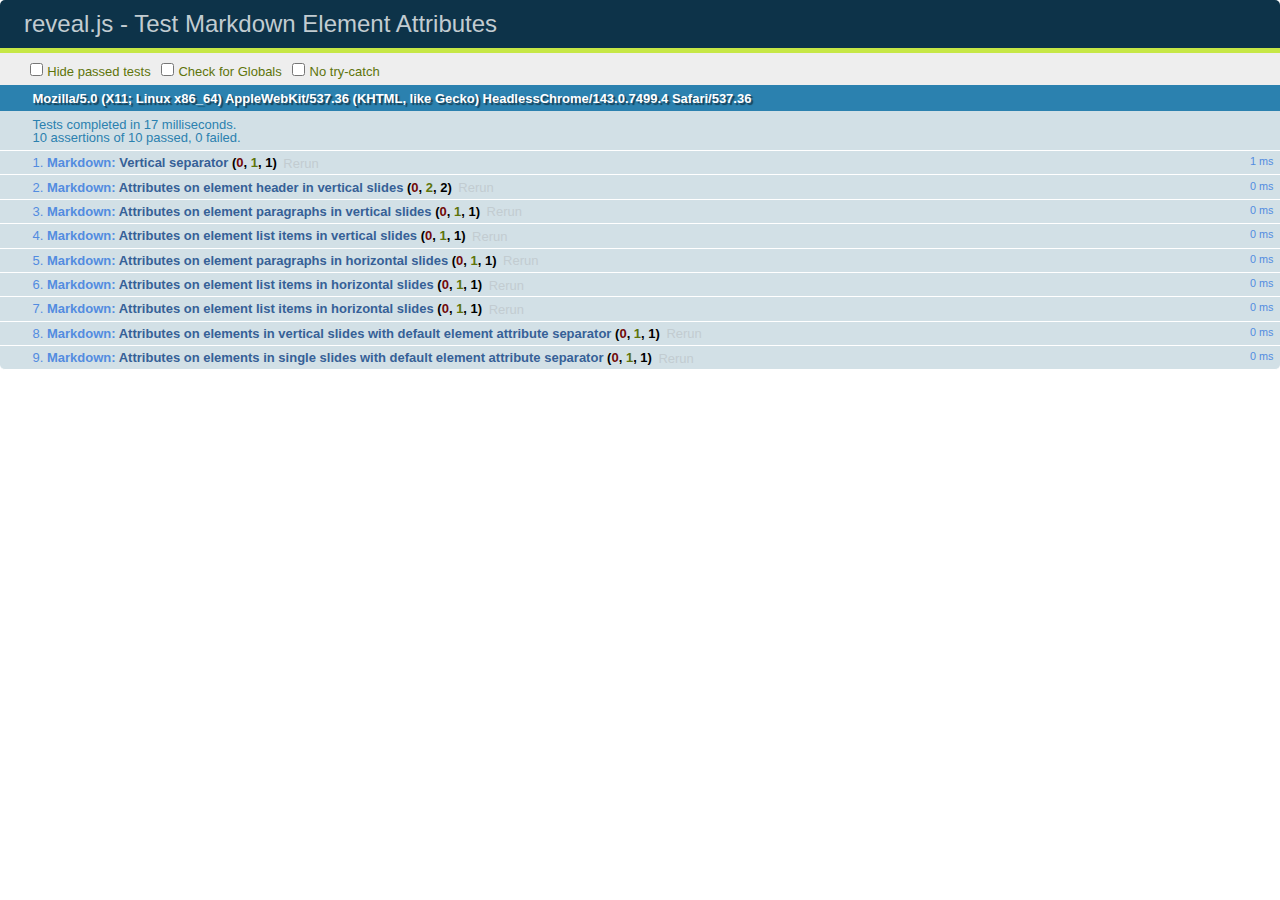
<file: test/test-markdown-element-attributes.html>
<!doctype html>
<html lang="en">

	<head>
		<meta charset="utf-8">

		<title>reveal.js - Test Markdown Element Attributes</title>

		<link rel="stylesheet" href="../css/reveal.css">
		<link rel="stylesheet" href="qunit-1.12.0.css">
	</head>

	<body style="overflow: auto;">

		<div id="qunit"></div>
		<div id="qunit-fixture"></div>

		<div class="reveal" style="display: none;">

			<div class="slides">

				<!-- <section data-markdown="example.md" data-separator="^\n\n\n" data-separator-vertical="^\n\n"></section> -->

				<!-- Slides are separated by newline + three dashes + newline, vertical slides identical but two dashes -->
				<section data-markdown data-separator="^\n---\n$" data-separator-vertical="^\n--\n$" data-element-attributes="{_\s*?([^}]+?)}">>
					<script type="text/template">
						## Slide 1.1
						<!-- {_class="fragment fade-out" data-fragment-index="1"} -->

						--

						## Slide 1.2
						<!-- {_class="fragment shrink"} -->

						Paragraph 1
						<!-- {_class="fragment grow"} -->

						Paragraph 2
						<!-- {_class="fragment grow"} -->

						- list item 1 <!-- {_class="fragment grow"} -->
						- list item 2 <!-- {_class="fragment grow"} -->
						- list item 3 <!-- {_class="fragment grow"} -->


						---

						## Slide 2


						Paragraph 1.2  
						multi-line <!-- {_class="fragment highlight-red"} -->

						Paragraph 2.2 <!-- {_class="fragment highlight-red"} -->

						Paragraph 2.3 <!-- {_class="fragment highlight-red"} -->

						Paragraph 2.4 <!-- {_class="fragment highlight-red"} -->

						- list item 1 <!-- {_class="fragment highlight-green"} -->
						- list item 2<!-- {_class="fragment highlight-green"} -->
						- list item 3<!-- {_class="fragment highlight-green"} -->
						- list item 4
						<!-- {_class="fragment highlight-green"} -->
						- list item 5<!-- {_class="fragment highlight-green"} -->

						Test

						![Example Picture](examples/assets/image2.png)
						<!-- {_class="reveal stretch"} -->

					</script>
				</section>



				<section 	data-markdown data-separator="^\n\n\n"
									data-separator-vertical="^\n\n"
									data-separator-notes="^Note:"
									data-charset="utf-8">
					<script type="text/template">
						# Test attributes in Markdown with default separator
						## Slide 1 Def <!-- .element: class="fragment highlight-red" data-fragment-index="1" -->


						## Slide 2 Def
						<!-- .element: class="fragment highlight-red" -->

					</script>
				</section>

				<section data-markdown>
				  <script type="text/template">
					## Hello world
					A paragraph
					<!-- .element: class="fragment highlight-blue" -->
				  </script>
				</section>

				<section data-markdown>
				  <script type="text/template">
					## Hello world

					Multiple  
					Line
					<!-- .element: class="fragment highlight-blue" -->
				  </script>
				</section>

				<section data-markdown>
				  <script type="text/template">
					## Hello world

					Test<!-- .element: class="fragment highlight-blue" -->

					More Test
				  </script>
				</section>


			</div>

		</div>

		<script src="../lib/js/head.min.js"></script>
		<script src="../js/reveal.js"></script>
		<script src="../plugin/markdown/marked.js"></script>
		<script src="../plugin/markdown/markdown.js"></script>
		<script src="qunit-1.12.0.js"></script>

		<script src="test-markdown-element-attributes.js"></script>

	</body>
</html>
</file>
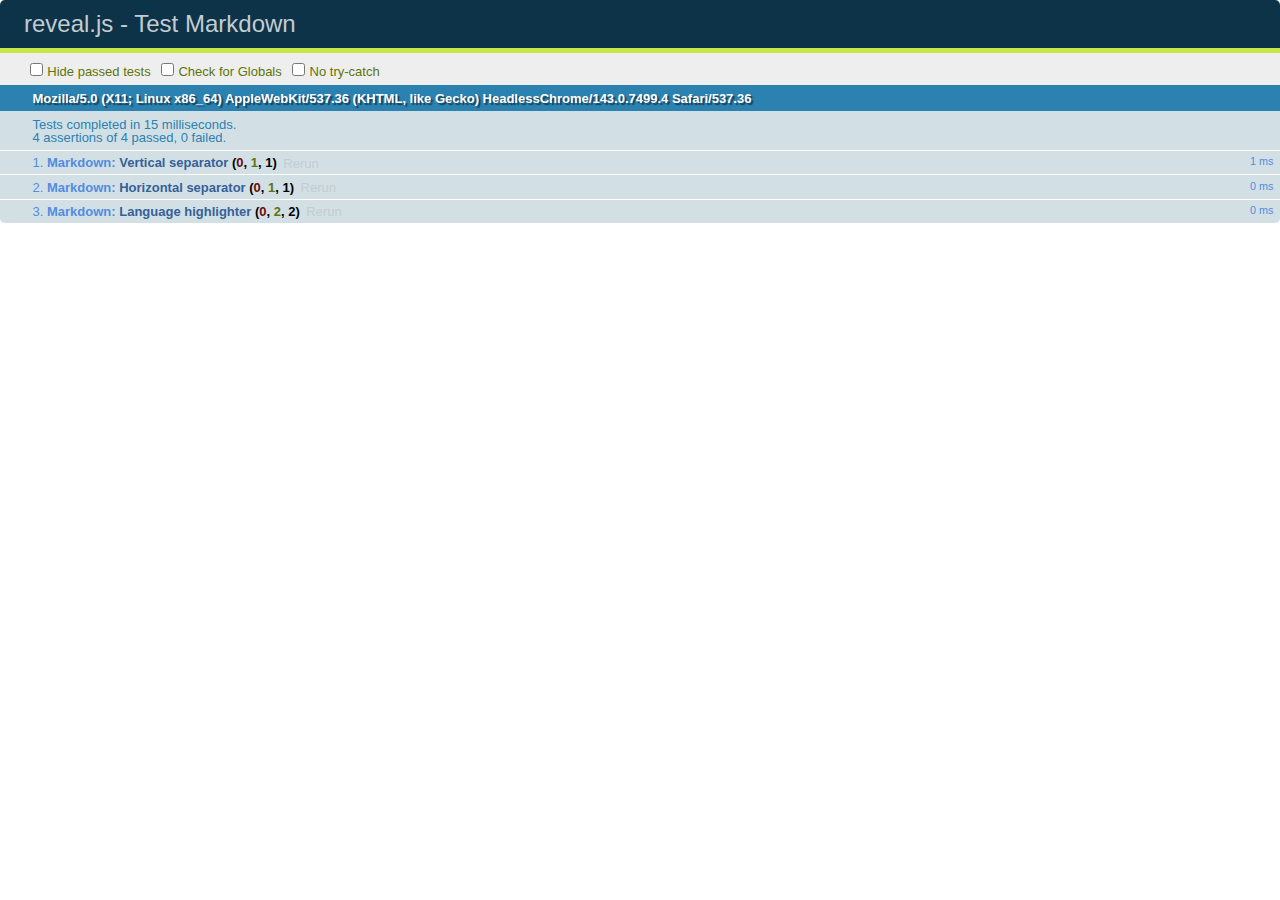
<file: test/test-markdown-external.html>
<!doctype html>
<html lang="en">

	<head>
		<meta charset="utf-8">

		<title>reveal.js - Test Markdown</title>

		<link rel="stylesheet" href="../css/reveal.css">
		<link rel="stylesheet" href="qunit-1.12.0.css">
	</head>

	<body style="overflow: auto;">

		<div id="qunit"></div>
  		<div id="qunit-fixture"></div>

		<div class="reveal" style="display: none;">

			<div class="slides">
				<section data-markdown="simple.md" data-separator="^\n\n\n" data-separator-vertical="^\n\n"></section>
			</div>

		</div>

		<script src="../lib/js/head.min.js"></script>
		<script src="../js/reveal.js"></script>
		<script src="../plugin/highlight/highlight.js"></script>
		<script src="../plugin/markdown/marked.js"></script>
		<script src="../plugin/markdown/markdown.js"></script>
		<script src="qunit-1.12.0.js"></script>

		<script src="test-markdown-external.js"></script>

	</body>
</html>
</file>
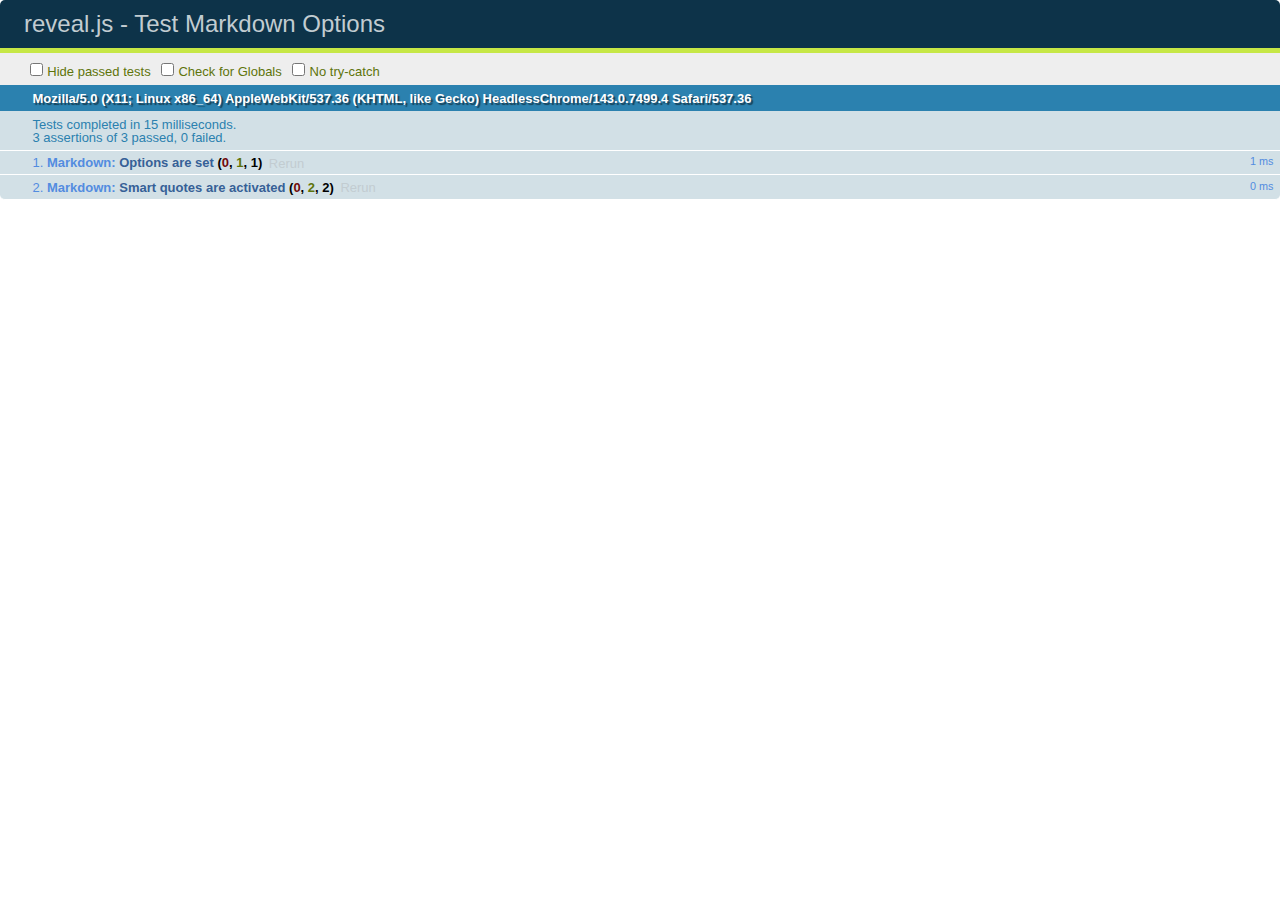
<file: test/test-markdown-options.html>
<!doctype html>
<html lang="en">

	<head>
		<meta charset="utf-8">

		<title>reveal.js - Test Markdown Options</title>

		<link rel="stylesheet" href="../css/reveal.css">
		<link rel="stylesheet" href="qunit-1.12.0.css">
	</head>

	<body style="overflow: auto;">

		<div id="qunit"></div>
		<div id="qunit-fixture"></div>

		<div class="reveal" style="display: none;">

			<div class="slides">

				<section data-markdown>
					<script type="text/template">
						## Testing Markdown Options

						This "slide" should contain 'smart' quotes.
					</script>
				</section>

			</div>

		</div>

		<script src="../lib/js/head.min.js"></script>
		<script src="../js/reveal.js"></script>
		<script src="qunit-1.12.0.js"></script>

		<script src="test-markdown-options.js"></script>

	</body>
</html>
</file>
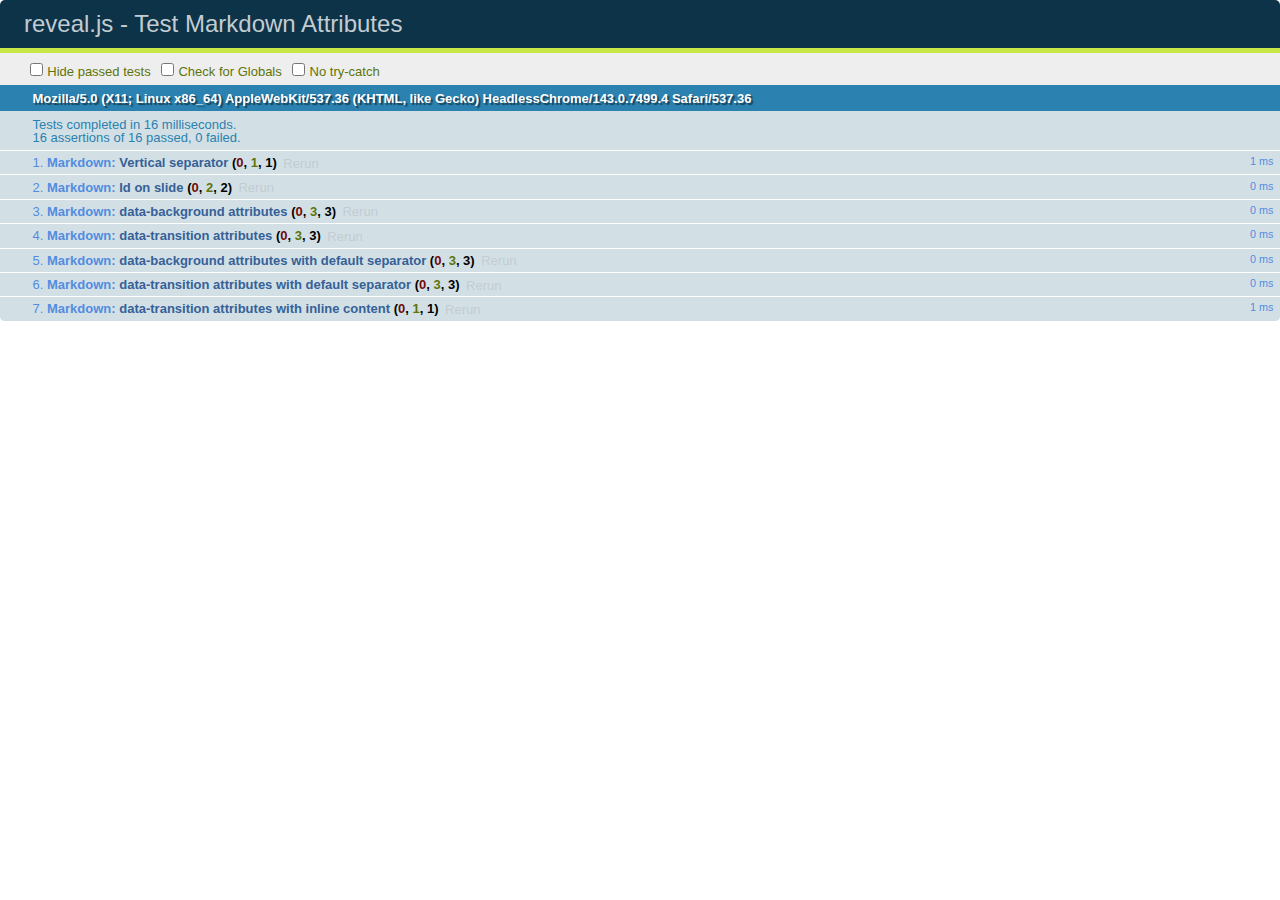
<file: test/test-markdown-slide-attributes.html>
<!doctype html>
<html lang="en">

	<head>
		<meta charset="utf-8">

		<title>reveal.js - Test Markdown Attributes</title>

		<link rel="stylesheet" href="../css/reveal.css">
		<link rel="stylesheet" href="qunit-1.12.0.css">
	</head>

	<body style="overflow: auto;">

		<div id="qunit"></div>
		<div id="qunit-fixture"></div>

		<div class="reveal" style="display: none;">

			<div class="slides">

				<!-- <section data-markdown="example.md" data-separator="^\n\n\n" data-separator-vertical="^\n\n"></section> -->

				<!-- Slides are separated by three lines, vertical slides by two lines, attributes are one any line starting with (spaces and) two dashes -->
				<section 	data-markdown data-separator="^\n\n\n"
									data-separator-vertical="^\n\n"
									data-separator-notes="^Note:"
									data-attributes="--\s(.*?)$"
									data-charset="utf-8">
					<script type="text/template">
						# Test attributes in Markdown
						## Slide 1



						## Slide 2
						<!-- -- id="slide2" data-transition="zoom" data-background="#A0C66B" -->


						## Slide 2.1
						<!-- -- data-background="#ff0000" data-transition="fade" -->


						## Slide 2.2
						[Link to Slide2](#/slide2)



						## Slide 3
						<!-- -- data-transition="zoom" data-background="#C6916B" -->



						## Slide 4
					</script>
				</section>

				<section 	data-markdown data-separator="^\n\n\n"
									data-separator-vertical="^\n\n"
									data-separator-notes="^Note:"
									data-charset="utf-8">
					<script type="text/template">
						# Test attributes in Markdown with default separator
						## Slide 1 Def



						## Slide 2 Def
						<!-- .slide: id="slide2def" data-transition="concave" data-background="#A7C66B" -->


						## Slide 2.1 Def
						<!-- .slide: data-background="#f70000" data-transition="page" -->


						## Slide 2.2 Def
						[Link to Slide2](#/slide2def)



						## Slide 3 Def
						<!-- .slide: data-transition="concave" data-background="#C7916B" -->



						## Slide 4
					</script>
				</section>

				<section data-markdown>
					<script type="text/template">
						<!-- .slide: data-background="#ff0000" -->
						## Hello world
					</script>
				</section>

				<section data-markdown>
					<script type="text/template">
						## Hello world
						<!-- .slide: data-background="#ff0000" -->
					</script>
				</section>

				<section data-markdown>
					<script type="text/template">
						## Hello world

						Test
						<!-- .slide: data-background="#ff0000" -->

						More Test
					</script>
				</section>

			</div>

		</div>

		<script src="../lib/js/head.min.js"></script>
		<script src="../js/reveal.js"></script>
		<script src="../plugin/markdown/marked.js"></script>
		<script src="../plugin/markdown/markdown.js"></script>
		<script src="qunit-1.12.0.js"></script>

		<script src="test-markdown-slide-attributes.js"></script>

	</body>
</html>
</file>
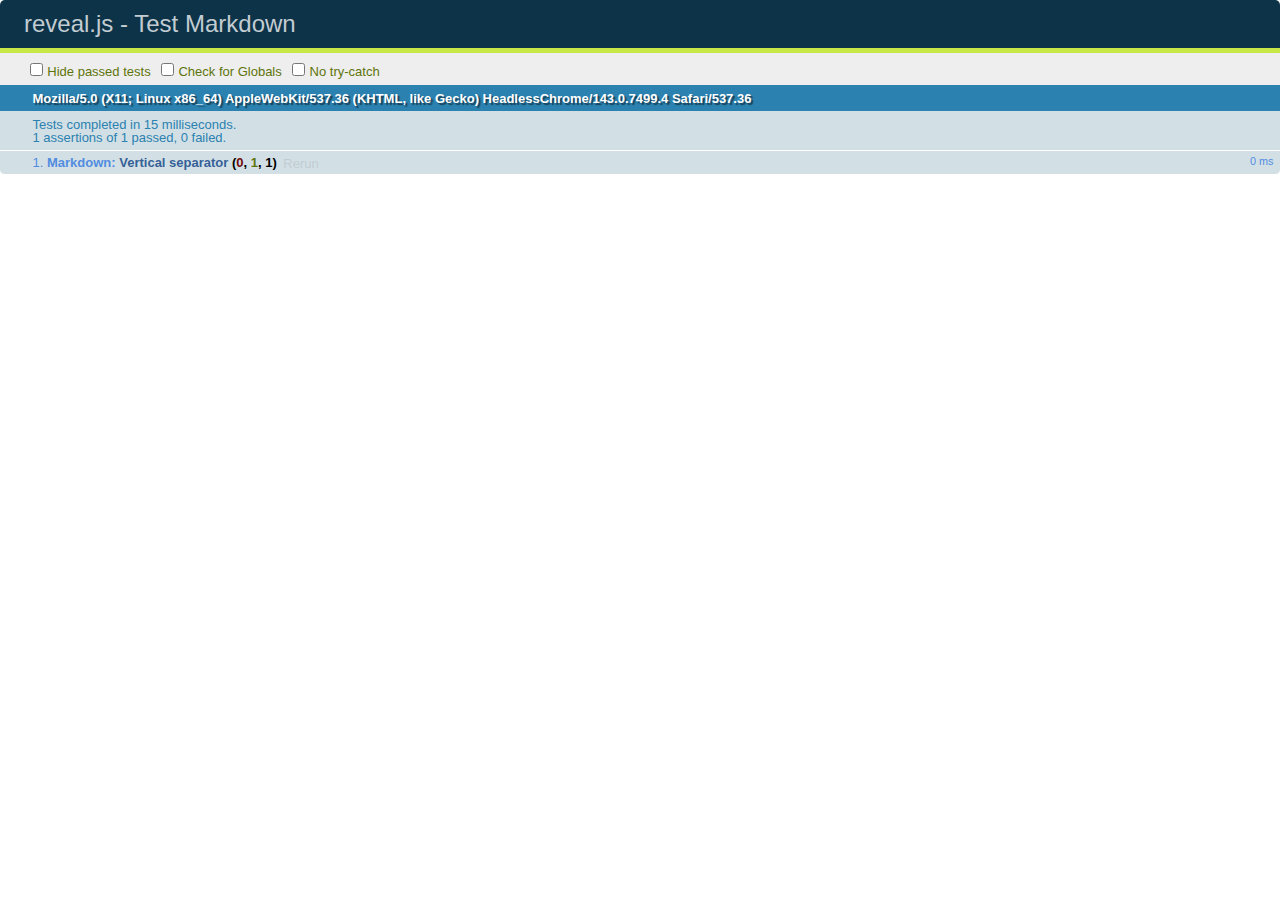
<file: test/test-markdown.html>
<!doctype html>
<html lang="en">

	<head>
		<meta charset="utf-8">

		<title>reveal.js - Test Markdown</title>

		<link rel="stylesheet" href="../css/reveal.css">
		<link rel="stylesheet" href="qunit-1.12.0.css">
	</head>

	<body style="overflow: auto;">

		<div id="qunit"></div>
		<div id="qunit-fixture"></div>

		<div class="reveal" style="display: none;">

			<div class="slides">

				<!-- <section data-markdown="example.md" data-separator="^\n\n\n" data-separator-vertical="^\n\n"></section> -->

				<!-- Slides are separated by newline + three dashes + newline, vertical slides identical but two dashes -->
				<section data-markdown data-separator="^\n---\n$" data-separator-vertical="^\n--\n$">
					<script type="text/template">
						## Slide 1.1

						--

						## Slide 1.2

						---

						## Slide 2
					</script>
				</section>

			</div>

		</div>

		<script src="../lib/js/head.min.js"></script>
		<script src="../js/reveal.js"></script>
		<script src="../plugin/markdown/marked.js"></script>
		<script src="../plugin/markdown/markdown.js"></script>
		<script src="qunit-1.12.0.js"></script>

		<script src="test-markdown.js"></script>

	</body>
</html>
</file>
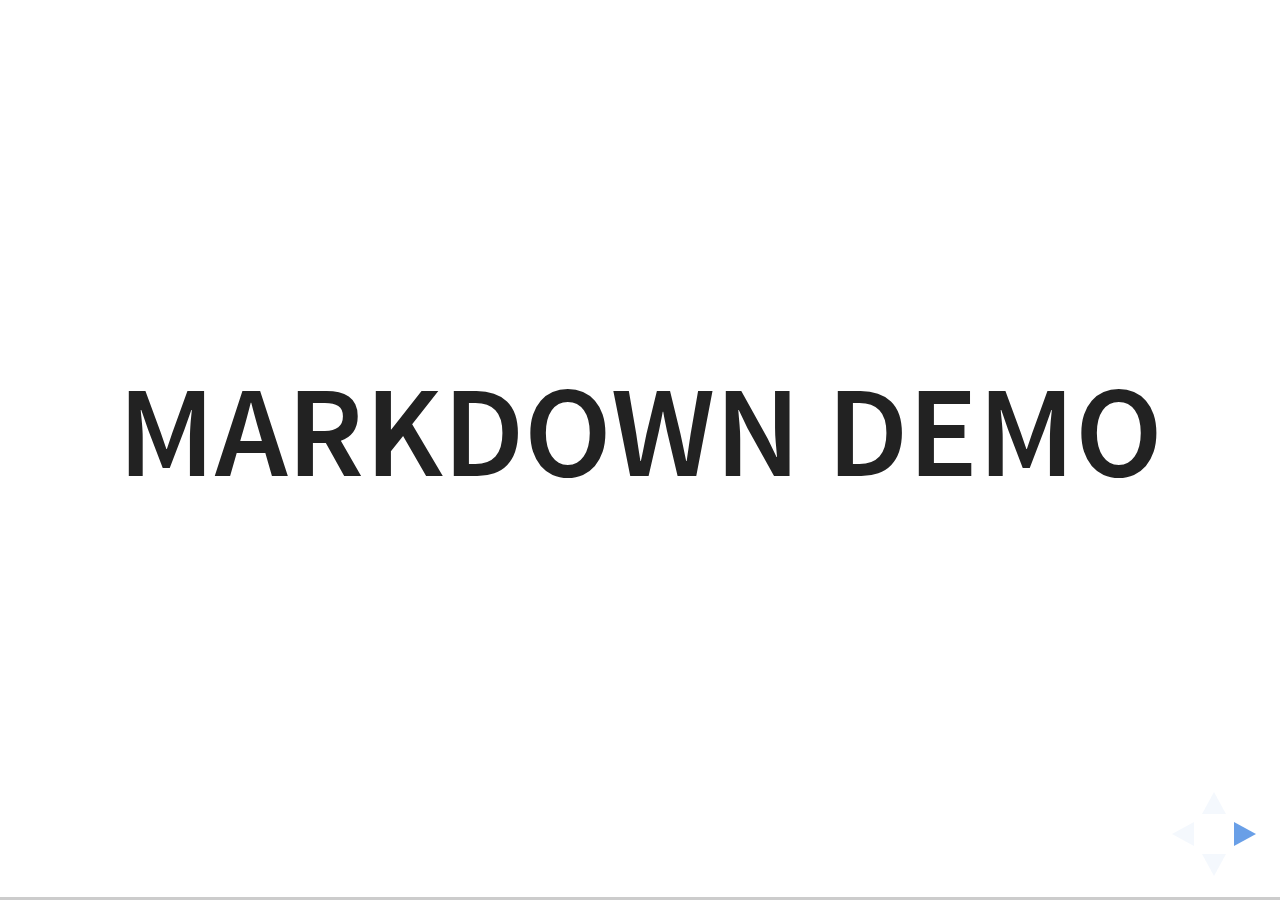
<file: plugin/markdown/example.html>
<!doctype html>
<html lang="en">

	<head>
		<meta charset="utf-8">

		<title>reveal.js - Markdown Demo</title>

		<link rel="stylesheet" href="../../css/reveal.css">
		<link rel="stylesheet" href="../../css/theme/white.css" id="theme">

        <link rel="stylesheet" href="../../lib/css/zenburn.css">
	</head>

	<body>

		<div class="reveal">

			<div class="slides">

                <!-- Use external markdown resource, separate slides by three newlines; vertical slides by two newlines -->
                <section data-markdown="example.md" data-separator="^\n\n\n" data-separator-vertical="^\n\n"></section>

                <!-- Slides are separated by three dashes (quick 'n dirty regular expression) -->
                <section data-markdown data-separator="---">
                    <script type="text/template">
                        ## Demo 1
                        Slide 1
                        ---
                        ## Demo 1
                        Slide 2
                        ---
                        ## Demo 1
                        Slide 3
                    </script>
                </section>

                <!-- Slides are separated by newline + three dashes + newline, vertical slides identical but two dashes -->
                <section data-markdown data-separator="^\n---\n$" data-separator-vertical="^\n--\n$">
                    <script type="text/template">
                        ## Demo 2
                        Slide 1.1

                        --

                        ## Demo 2
                        Slide 1.2

                        ---

                        ## Demo 2
                        Slide 2
                    </script>
                </section>

                <!-- No "extra" slides, since there are no separators defined (so they'll become horizontal rulers) -->
                <section data-markdown>
                    <script type="text/template">
                        A

                        ---

                        B

                        ---

                        C
                    </script>
                </section>

                <!-- Slide attributes -->
                <section data-markdown>
                    <script type="text/template">
                        <!-- .slide: data-background="#000000" -->
                        ## Slide attributes
                    </script>
                </section>

                <!-- Element attributes -->
                <section data-markdown>
                    <script type="text/template">
                        ## Element attributes
                        - Item 1 <!-- .element: class="fragment" data-fragment-index="2" -->
                        - Item 2 <!-- .element: class="fragment" data-fragment-index="1" -->
                    </script>
                </section>

                <!-- Code -->
                <section data-markdown>
                    <script type="text/template">
                        ```php
                        public function foo()
                        {
                            $foo = array(
                                'bar' => 'bar'
                            )
                        }
                        ```
                    </script>
                </section>

            </div>
		</div>

		<script src="../../lib/js/head.min.js"></script>
		<script src="../../js/reveal.js"></script>

		<script>

			Reveal.initialize({
				controls: true,
				progress: true,
				history: true,
				center: true,

				// Optional libraries used to extend on reveal.js
				dependencies: [
					{ src: '../../lib/js/classList.js', condition: function() { return !document.body.classList; } },
					{ src: 'marked.js', condition: function() { return !!document.querySelector( '[data-markdown]' ); } },
                    { src: 'markdown.js', condition: function() { return !!document.querySelector( '[data-markdown]' ); } },
                    { src: '../highlight/highlight.js', async: true, callback: function() { hljs.initHighlightingOnLoad(); } },
					{ src: '../notes/notes.js' }
				]
			});

		</script>

	</body>
</html>
</file>
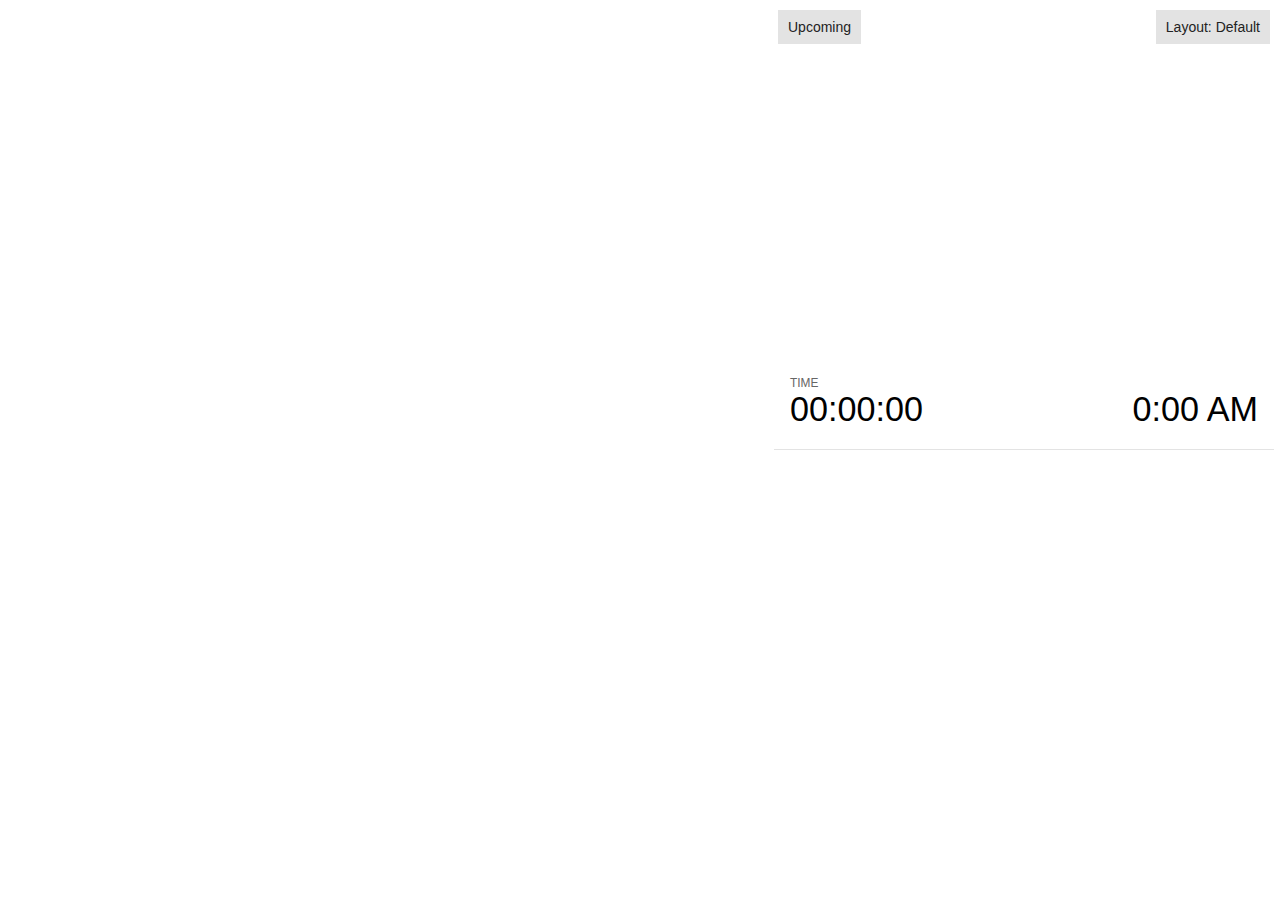
<file: plugin/notes/notes.html>
<!doctype html>
<html lang="en">
	<head>
		<meta charset="utf-8">

		<title>reveal.js - Slide Notes</title>

		<style>
			body {
				font-family: Helvetica;
				font-size: 18px;
			}

			#current-slide,
			#upcoming-slide,
			#speaker-controls {
				padding: 6px;
				box-sizing: border-box;
				-moz-box-sizing: border-box;
			}

			#current-slide iframe,
			#upcoming-slide iframe {
				width: 100%;
				height: 100%;
				border: 1px solid #ddd;
			}

			#current-slide .label,
			#upcoming-slide .label {
				position: absolute;
				top: 10px;
				left: 10px;
				z-index: 2;
			}

			.overlay-element {
				height: 34px;
				line-height: 34px;
				padding: 0 10px;
				text-shadow: none;
				background: rgba( 220, 220, 220, 0.8 );
				color: #222;
				font-size: 14px;
			}

			.overlay-element.interactive:hover {
				background: rgba( 220, 220, 220, 1 );
			}

			#current-slide {
				position: absolute;
				width: 60%;
				height: 100%;
				top: 0;
				left: 0;
				padding-right: 0;
			}

			#upcoming-slide {
				position: absolute;
				width: 40%;
				height: 40%;
				right: 0;
				top: 0;
			}

			/* Speaker controls */
			#speaker-controls {
				position: absolute;
				top: 40%;
				right: 0;
				width: 40%;
				height: 60%;
				overflow: auto;
				font-size: 18px;
			}

				.speaker-controls-time.hidden,
				.speaker-controls-notes.hidden {
					display: none;
				}

				.speaker-controls-time .label,
				.speaker-controls-pace .label,
				.speaker-controls-notes .label {
					text-transform: uppercase;
					font-weight: normal;
					font-size: 0.66em;
					color: #666;
					margin: 0;
				}

				.speaker-controls-time, .speaker-controls-pace {
					border-bottom: 1px solid rgba( 200, 200, 200, 0.5 );
					margin-bottom: 10px;
					padding: 10px 16px;
					padding-bottom: 20px;
					cursor: pointer;
				}

				.speaker-controls-time .reset-button {
					opacity: 0;
					float: right;
					color: #666;
					text-decoration: none;
				}
				.speaker-controls-time:hover .reset-button {
					opacity: 1;
				}

				.speaker-controls-time .timer,
				.speaker-controls-time .clock {
					width: 50%;
				}

				.speaker-controls-time .timer,
				.speaker-controls-time .clock,
				.speaker-controls-time .pacing .hours-value,
				.speaker-controls-time .pacing .minutes-value,
				.speaker-controls-time .pacing .seconds-value {
					font-size: 1.9em;
				}

				.speaker-controls-time .timer {
					float: left;
				}

				.speaker-controls-time .clock {
					float: right;
					text-align: right;
				}

				.speaker-controls-time span.mute {
					opacity: 0.3;
				}

				.speaker-controls-time .pacing-title {
					margin-top: 5px;
				}

				.speaker-controls-time .pacing.ahead {
					color: blue;
				}

				.speaker-controls-time .pacing.on-track {
					color: green;
				}

				.speaker-controls-time .pacing.behind {
					color: red;
				}

				.speaker-controls-notes {
					padding: 10px 16px;
				}

				.speaker-controls-notes .value {
					margin-top: 5px;
					line-height: 1.4;
					font-size: 1.2em;
				}

			/* Layout selector */
			#speaker-layout {
				position: absolute;
				top: 10px;
				right: 10px;
				color: #222;
				z-index: 10;
			}
				#speaker-layout select {
					position: absolute;
					width: 100%;
					height: 100%;
					top: 0;
					left: 0;
					border: 0;
					box-shadow: 0;
					cursor: pointer;
					opacity: 0;

					font-size: 1em;
					background-color: transparent;

					-moz-appearance: none;
					-webkit-appearance: none;
					-webkit-tap-highlight-color: rgba(0, 0, 0, 0);
				}

				#speaker-layout select:focus {
					outline: none;
					box-shadow: none;
				}

			.clear {
				clear: both;
			}

			/* Speaker layout: Wide */
			body[data-speaker-layout="wide"] #current-slide,
			body[data-speaker-layout="wide"] #upcoming-slide {
				width: 50%;
				height: 45%;
				padding: 6px;
			}

			body[data-speaker-layout="wide"] #current-slide {
				top: 0;
				left: 0;
			}

			body[data-speaker-layout="wide"] #upcoming-slide {
				top: 0;
				left: 50%;
			}

			body[data-speaker-layout="wide"] #speaker-controls {
				top: 45%;
				left: 0;
				width: 100%;
				height: 50%;
				font-size: 1.25em;
			}

			/* Speaker layout: Tall */
			body[data-speaker-layout="tall"] #current-slide,
			body[data-speaker-layout="tall"] #upcoming-slide {
				width: 45%;
				height: 50%;
				padding: 6px;
			}

			body[data-speaker-layout="tall"] #current-slide {
				top: 0;
				left: 0;
			}

			body[data-speaker-layout="tall"] #upcoming-slide {
				top: 50%;
				left: 0;
			}

			body[data-speaker-layout="tall"] #speaker-controls {
				padding-top: 40px;
				top: 0;
				left: 45%;
				width: 55%;
				height: 100%;
				font-size: 1.25em;
			}

			/* Speaker layout: Notes only */
			body[data-speaker-layout="notes-only"] #current-slide,
			body[data-speaker-layout="notes-only"] #upcoming-slide {
				display: none;
			}

			body[data-speaker-layout="notes-only"] #speaker-controls {
				padding-top: 40px;
				top: 0;
				left: 0;
				width: 100%;
				height: 100%;
				font-size: 1.25em;
			}

			@media screen and (max-width: 1080px) {
				body[data-speaker-layout="default"] #speaker-controls {
					font-size: 16px;
				}
			}

			@media screen and (max-width: 900px) {
				body[data-speaker-layout="default"] #speaker-controls {
					font-size: 14px;
				}
			}

			@media screen and (max-width: 800px) {
				body[data-speaker-layout="default"] #speaker-controls {
					font-size: 12px;
				}
			}

		</style>
	</head>

	<body>

		<div id="current-slide"></div>
		<div id="upcoming-slide"><span class="overlay-element label">Upcoming</span></div>
		<div id="speaker-controls">
			<div class="speaker-controls-time">
				<h4 class="label">Time <span class="reset-button">Click to Reset</span></h4>
				<div class="clock">
					<span class="clock-value">0:00 AM</span>
				</div>
				<div class="timer">
					<span class="hours-value">00</span><span class="minutes-value">:00</span><span class="seconds-value">:00</span>
				</div>
				<div class="clear"></div>

				<h4 class="label pacing-title" style="display: none">Pacing – Time to finish current slide</h4>
				<div class="pacing" style="display: none">
					<span class="hours-value">00</span><span class="minutes-value">:00</span><span class="seconds-value">:00</span>
				</div>
			</div>

			<div class="speaker-controls-notes hidden">
				<h4 class="label">Notes</h4>
				<div class="value"></div>
			</div>
		</div>
		<div id="speaker-layout" class="overlay-element interactive">
			<span class="speaker-layout-label"></span>
			<select class="speaker-layout-dropdown"></select>
		</div>

		<script src="../../plugin/markdown/marked.js"></script>
		<script>

			(function() {

				var notes,
					notesValue,
					currentState,
					currentSlide,
					upcomingSlide,
					layoutLabel,
					layoutDropdown,
					connected = false;

				var SPEAKER_LAYOUTS = {
					'default': 'Default',
					'wide': 'Wide',
					'tall': 'Tall',
					'notes-only': 'Notes only'
				};

				setupLayout();

				window.addEventListener( 'message', function( event ) {

					var data = JSON.parse( event.data );

					// The overview mode is only useful to the reveal.js instance
					// where navigation occurs so we don't sync it
					if( data.state ) delete data.state.overview;

					// Messages sent by the notes plugin inside of the main window
					if( data && data.namespace === 'reveal-notes' ) {
						if( data.type === 'connect' ) {
							handleConnectMessage( data );
						}
						else if( data.type === 'state' ) {
							handleStateMessage( data );
						}
					}
					// Messages sent by the reveal.js inside of the current slide preview
					else if( data && data.namespace === 'reveal' ) {
						if( /ready/.test( data.eventName ) ) {
							// Send a message back to notify that the handshake is complete
							window.opener.postMessage( JSON.stringify({ namespace: 'reveal-notes', type: 'connected'} ), '*' );
						}
						else if( /slidechanged|fragmentshown|fragmenthidden|paused|resumed/.test( data.eventName ) && currentState !== JSON.stringify( data.state ) ) {

							window.opener.postMessage( JSON.stringify({ method: 'setState', args: [ data.state ]} ), '*' );

						}
					}

				} );

				/**
				 * Called when the main window is trying to establish a
				 * connection.
				 */
				function handleConnectMessage( data ) {

					if( connected === false ) {
						connected = true;

						setupIframes( data );
						setupKeyboard();
						setupNotes();
						setupTimer();
					}

				}

				/**
				 * Called when the main window sends an updated state.
				 */
				function handleStateMessage( data ) {

					// Store the most recently set state to avoid circular loops
					// applying the same state
					currentState = JSON.stringify( data.state );

					// No need for updating the notes in case of fragment changes
					if ( data.notes ) {
						notes.classList.remove( 'hidden' );
						notesValue.style.whiteSpace = data.whitespace;
						if( data.markdown ) {
							notesValue.innerHTML = marked( data.notes );
						}
						else {
							notesValue.innerHTML = data.notes;
						}
					}
					else {
						notes.classList.add( 'hidden' );
					}

					// Update the note slides
					currentSlide.contentWindow.postMessage( JSON.stringify({ method: 'setState', args: [ data.state ] }), '*' );
					upcomingSlide.contentWindow.postMessage( JSON.stringify({ method: 'setState', args: [ data.state ] }), '*' );
					upcomingSlide.contentWindow.postMessage( JSON.stringify({ method: 'next' }), '*' );

				}

				// Limit to max one state update per X ms
				handleStateMessage = debounce( handleStateMessage, 200 );

				/**
				 * Forward keyboard events to the current slide window.
				 * This enables keyboard events to work even if focus
				 * isn't set on the current slide iframe.
				 */
				function setupKeyboard() {

					document.addEventListener( 'keydown', function( event ) {
						currentSlide.contentWindow.postMessage( JSON.stringify({ method: 'triggerKey', args: [ event.keyCode ] }), '*' );
					} );

				}

				/**
				 * Creates the preview iframes.
				 */
				function setupIframes( data ) {

					var params = [
						'receiver',
						'progress=false',
						'history=false',
						'transition=none',
						'autoSlide=0',
						'backgroundTransition=none'
					].join( '&' );

					var urlSeparator = /\?/.test(data.url) ? '&' : '?';
					var hash = '#/' + data.state.indexh + '/' + data.state.indexv;
					var currentURL = data.url + urlSeparator + params + '&postMessageEvents=true' + hash;
					var upcomingURL = data.url + urlSeparator + params + '&controls=false' + hash;

					currentSlide = document.createElement( 'iframe' );
					currentSlide.setAttribute( 'width', 1280 );
					currentSlide.setAttribute( 'height', 1024 );
					currentSlide.setAttribute( 'src', currentURL );
					document.querySelector( '#current-slide' ).appendChild( currentSlide );

					upcomingSlide = document.createElement( 'iframe' );
					upcomingSlide.setAttribute( 'width', 640 );
					upcomingSlide.setAttribute( 'height', 512 );
					upcomingSlide.setAttribute( 'src', upcomingURL );
					document.querySelector( '#upcoming-slide' ).appendChild( upcomingSlide );

				}

				/**
				 * Setup the notes UI.
				 */
				function setupNotes() {

					notes = document.querySelector( '.speaker-controls-notes' );
					notesValue = document.querySelector( '.speaker-controls-notes .value' );

				}

				function getTimings() {

					var slides = Reveal.getSlides();
					var defaultTiming = Reveal.getConfig().defaultTiming;
					if (defaultTiming == null) {
						return null;
					}
					var timings = [];
					for ( var i in slides ) {
						var slide = slides[i];
						var timing = defaultTiming;
						if( slide.hasAttribute( 'data-timing' )) {
							var t = slide.getAttribute( 'data-timing' );
							timing = parseInt(t);
							if( isNaN(timing) ) {
								console.warn("Could not parse timing '" + t + "' of slide " + i + "; using default of " + defaultTiming);
								timing = defaultTiming;
							}
						}
						timings.push(timing);
					}
					return timings;

				}

				/**
				 * Return the number of seconds allocated for presenting
				 * all slides up to and including this one.
				 */
				function getTimeAllocated(timings) {

					var slides = Reveal.getSlides();
					var allocated = 0;
					var currentSlide = Reveal.getSlidePastCount();
					for (var i in slides.slice(0, currentSlide + 1)) {
						allocated += timings[i];
					}
					return allocated;

				}

				/**
				 * Create the timer and clock and start updating them
				 * at an interval.
				 */
				function setupTimer() {

					var start = new Date(),
					timeEl = document.querySelector( '.speaker-controls-time' ),
					clockEl = timeEl.querySelector( '.clock-value' ),
					hoursEl = timeEl.querySelector( '.hours-value' ),
					minutesEl = timeEl.querySelector( '.minutes-value' ),
					secondsEl = timeEl.querySelector( '.seconds-value' ),
					pacingTitleEl = timeEl.querySelector( '.pacing-title' ),
					pacingEl = timeEl.querySelector( '.pacing' ),
					pacingHoursEl = pacingEl.querySelector( '.hours-value' ),
					pacingMinutesEl = pacingEl.querySelector( '.minutes-value' ),
					pacingSecondsEl = pacingEl.querySelector( '.seconds-value' );

					var timings = getTimings();
					if (timings !== null) {
						pacingTitleEl.style.removeProperty('display');
						pacingEl.style.removeProperty('display');
					}

					function _displayTime( hrEl, minEl, secEl, time) {

						var sign = Math.sign(time) == -1 ? "-" : "";
						time = Math.abs(Math.round(time / 1000));
						var seconds = time % 60;
						var minutes = Math.floor( time / 60 ) % 60 ;
						var hours = Math.floor( time / ( 60 * 60 )) ;
						hrEl.innerHTML = sign + zeroPadInteger( hours );
						if (hours == 0) {
							hrEl.classList.add( 'mute' );
						}
						else {
							hrEl.classList.remove( 'mute' );
						}
						minEl.innerHTML = ':' + zeroPadInteger( minutes );
						if (hours == 0 && minutes == 0) {
							minEl.classList.add( 'mute' );
						}
						else {
							minEl.classList.remove( 'mute' );
						}
						secEl.innerHTML = ':' + zeroPadInteger( seconds );
					}

					function _updateTimer() {

						var diff, hours, minutes, seconds,
						now = new Date();

						diff = now.getTime() - start.getTime();

						clockEl.innerHTML = now.toLocaleTimeString( 'en-US', { hour12: true, hour: '2-digit', minute:'2-digit' } );
						_displayTime( hoursEl, minutesEl, secondsEl, diff );
						if (timings !== null) {
							_updatePacing(diff);
						}

					}

					function _updatePacing(diff) {

						var slideEndTiming = getTimeAllocated(timings) * 1000;
						var currentSlide = Reveal.getSlidePastCount();
						var currentSlideTiming = timings[currentSlide] * 1000;
						var timeLeftCurrentSlide = slideEndTiming - diff;
						if (timeLeftCurrentSlide < 0) {
							pacingEl.className = 'pacing behind';
						}
						else if (timeLeftCurrentSlide < currentSlideTiming) {
							pacingEl.className = 'pacing on-track';
						}
						else {
							pacingEl.className = 'pacing ahead';
						}
						_displayTime( pacingHoursEl, pacingMinutesEl, pacingSecondsEl, timeLeftCurrentSlide );

					}

					// Update once directly
					_updateTimer();

					// Then update every second
					setInterval( _updateTimer, 1000 );

					function _resetTimer() {

						if (timings == null) {
							start = new Date();
						}
						else {
							// Reset timer to beginning of current slide
							var slideEndTiming = getTimeAllocated(timings) * 1000;
							var currentSlide = Reveal.getSlidePastCount();
							var currentSlideTiming = timings[currentSlide] * 1000;
							var previousSlidesTiming = slideEndTiming - currentSlideTiming;
							var now = new Date();
							start = new Date(now.getTime() - previousSlidesTiming);
						}
						_updateTimer();

					}

					timeEl.addEventListener( 'click', function() {
						_resetTimer();
						return false;
					} );

				}

				/**
				 * Sets up the speaker view layout and layout selector.
				 */
				function setupLayout() {

					layoutDropdown = document.querySelector( '.speaker-layout-dropdown' );
					layoutLabel = document.querySelector( '.speaker-layout-label' );

					// Render the list of available layouts
					for( var id in SPEAKER_LAYOUTS ) {
						var option = document.createElement( 'option' );
						option.setAttribute( 'value', id );
						option.textContent = SPEAKER_LAYOUTS[ id ];
						layoutDropdown.appendChild( option );
					}

					// Monitor the dropdown for changes
					layoutDropdown.addEventListener( 'change', function( event ) {

						setLayout( layoutDropdown.value );

					}, false );

					// Restore any currently persisted layout
					setLayout( getLayout() );

				}

				/**
				 * Sets a new speaker view layout. The layout is persisted
				 * in local storage.
				 */
				function setLayout( value ) {

					var title = SPEAKER_LAYOUTS[ value ];

					layoutLabel.innerHTML = 'Layout' + ( title ? ( ': ' + title ) : '' );
					layoutDropdown.value = value;

					document.body.setAttribute( 'data-speaker-layout', value );

					// Persist locally
					if( window.localStorage ) {
						window.localStorage.setItem( 'reveal-speaker-layout', value );
					}

				}

				/**
				 * Returns the ID of the most recently set speaker layout
				 * or our default layout if none has been set.
				 */
				function getLayout() {

					if( window.localStorage ) {
						var layout = window.localStorage.getItem( 'reveal-speaker-layout' );
						if( layout ) {
							return layout;
						}
					}

					// Default to the first record in the layouts hash
					for( var id in SPEAKER_LAYOUTS ) {
						return id;
					}

				}

				function zeroPadInteger( num ) {

					var str = '00' + parseInt( num );
					return str.substring( str.length - 2 );

				}

				/**
				 * Limits the frequency at which a function can be called.
				 */
				function debounce( fn, ms ) {

					var lastTime = 0,
						timeout;

					return function() {

						var args = arguments;
						var context = this;

						clearTimeout( timeout );

						var timeSinceLastCall = Date.now() - lastTime;
						if( timeSinceLastCall > ms ) {
							fn.apply( context, args );
							lastTime = Date.now();
						}
						else {
							timeout = setTimeout( function() {
								fn.apply( context, args );
								lastTime = Date.now();
							}, ms - timeSinceLastCall );
						}

					}

				}

			})();

		</script>
	</body>
</html>
</file>
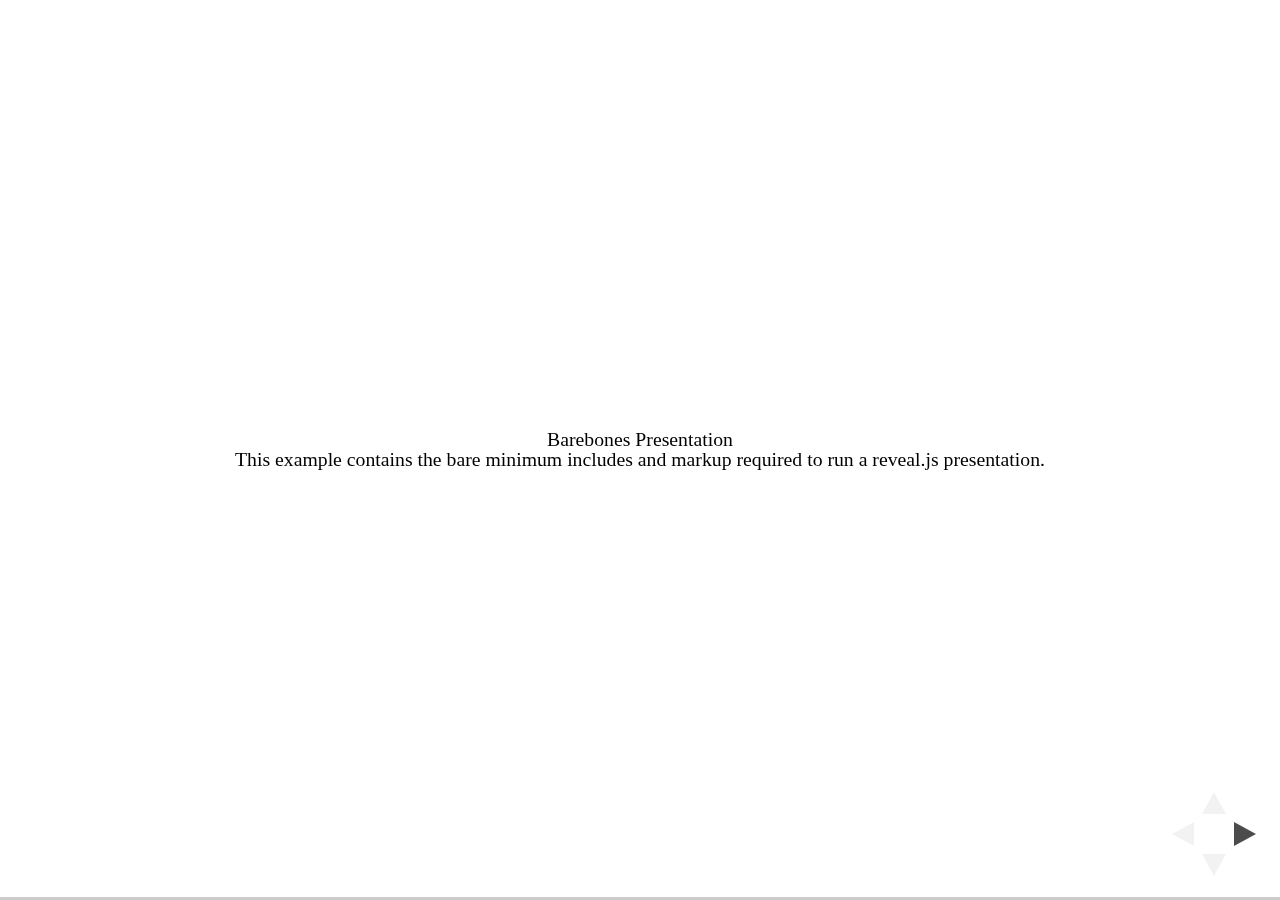
<file: test/examples/barebones.html>
<!doctype html>
<html lang="en">

	<head>
		<meta charset="utf-8">

		<title>reveal.js - Barebones</title>

		<link rel="stylesheet" href="../../css/reveal.css">
	</head>

	<body>

		<div class="reveal">

			<div class="slides">

				<section>
					<h2>Barebones Presentation</h2>
					<p>This example contains the bare minimum includes and markup required to run a reveal.js presentation.</p>
				</section>

				<section>
					<h2>No Theme</h2>
					<p>There's no theme included, so it will fall back on browser defaults.</p>
				</section>

			</div>

		</div>

		<script src="../../js/reveal.js"></script>

		<script>

			Reveal.initialize();

		</script>

	</body>
</html>
</file>
<file: css/theme/white.css>
/**
 * White theme for reveal.js. This is the opposite of the 'black' theme.
 *
 * By Hakim El Hattab, http://hakim.se
 */
@import url(../../lib/font/source-sans-pro/source-sans-pro.css);
section.has-dark-background, section.has-dark-background h1, section.has-dark-background h2, section.has-dark-background h3, section.has-dark-background h4, section.has-dark-background h5, section.has-dark-background h6 {
  color: #fff; }

/*********************************************
 * GLOBAL STYLES
 *********************************************/
body {
  background: #fff;
  background-color: #fff; }

.reveal {
  font-family: "Source Sans Pro", Helvetica, sans-serif;
  font-size: 42px;
  font-weight: normal;
  color: #222; }

::selection {
  color: #fff;
  background: #98bdef;
  text-shadow: none; }

::-moz-selection {
  color: #fff;
  background: #98bdef;
  text-shadow: none; }

.reveal .slides > section,
.reveal .slides > section > section {
  line-height: 1.3;
  font-weight: inherit; }

/*********************************************
 * HEADERS
 *********************************************/
.reveal h1,
.reveal h2,
.reveal h3,
.reveal h4,
.reveal h5,
.reveal h6 {
  margin: 0 0 20px 0;
  color: #222;
  font-family: "Source Sans Pro", Helvetica, sans-serif;
  font-weight: 600;
  line-height: 1.2;
  letter-spacing: normal;
  text-transform: uppercase;
  text-shadow: none;
  word-wrap: break-word; }

.reveal h1 {
  font-size: 2.5em; }

.reveal h2 {
  font-size: 1.6em; }

.reveal h3 {
  font-size: 1.3em; }

.reveal h4 {
  font-size: 1em; }

.reveal h1 {
  text-shadow: none; }

/*********************************************
 * OTHER
 *********************************************/
.reveal p {
  margin: 20px 0;
  line-height: 1.3; }

/* Ensure certain elements are never larger than the slide itself */
.reveal img,
.reveal video,
.reveal iframe {
  max-width: 95%;
  max-height: 95%; }

.reveal strong,
.reveal b {
  font-weight: bold; }

.reveal em {
  font-style: italic; }

.reveal ol,
.reveal dl,
.reveal ul {
  display: inline-block;
  text-align: left;
  margin: 0 0 0 1em; }

.reveal ol {
  list-style-type: decimal; }

.reveal ul {
  list-style-type: disc; }

.reveal ul ul {
  list-style-type: square; }

.reveal ul ul ul {
  list-style-type: circle; }

.reveal ul ul,
.reveal ul ol,
.reveal ol ol,
.reveal ol ul {
  display: block;
  margin-left: 40px; }

.reveal dt {
  font-weight: bold; }

.reveal dd {
  margin-left: 40px; }

.reveal q,
.reveal blockquote {
  quotes: none; }

.reveal blockquote {
  display: block;
  position: relative;
  width: 70%;
  margin: 20px auto;
  padding: 5px;
  font-style: italic;
  background: rgba(255, 255, 255, 0.05);
  box-shadow: 0px 0px 2px rgba(0, 0, 0, 0.2); }

.reveal blockquote p:first-child,
.reveal blockquote p:last-child {
  display: inline-block; }

.reveal q {
  font-style: italic; }

.reveal pre {
  display: block;
  position: relative;
  width: 90%;
  margin: 20px auto;
  text-align: left;
  font-size: 0.55em;
  font-family: monospace;
  line-height: 1.2em;
  word-wrap: break-word;
  box-shadow: 0px 0px 6px rgba(0, 0, 0, 0.3); }

.reveal code {
  font-family: monospace; }

.reveal pre code {
  display: block;
  padding: 5px;
  overflow: auto;
  max-height: 400px;
  word-wrap: normal; }

.reveal table {
  margin: auto;
  border-collapse: collapse;
  border-spacing: 0; }

.reveal table th {
  font-weight: bold; }

.reveal table th,
.reveal table td {
  text-align: left;
  padding: 0.2em 0.5em 0.2em 0.5em;
  border-bottom: 1px solid; }

.reveal table th[align="center"],
.reveal table td[align="center"] {
  text-align: center; }

.reveal table th[align="right"],
.reveal table td[align="right"] {
  text-align: right; }

.reveal table tbody tr:last-child th,
.reveal table tbody tr:last-child td {
  border-bottom: none; }

.reveal sup {
  vertical-align: super; }

.reveal sub {
  vertical-align: sub; }

.reveal small {
  display: inline-block;
  font-size: 0.6em;
  line-height: 1.2em;
  vertical-align: top; }

.reveal small * {
  vertical-align: top; }

/*********************************************
 * LINKS
 *********************************************/
.reveal a {
  color: #2a76dd;
  text-decoration: none;
  -webkit-transition: color .15s ease;
  -moz-transition: color .15s ease;
  transition: color .15s ease; }

.reveal a:hover {
  color: #6ca0e8;
  text-shadow: none;
  border: none; }

.reveal .roll span:after {
  color: #fff;
  background: #1a53a1; }

/*********************************************
 * IMAGES
 *********************************************/
.reveal section img {
  margin: 15px 0px;
  background: rgba(255, 255, 255, 0.12);
  border: 4px solid #222;
  box-shadow: 0 0 10px rgba(0, 0, 0, 0.15); }

.reveal section img.plain {
  border: 0;
  box-shadow: none; }

.reveal a img {
  -webkit-transition: all .15s linear;
  -moz-transition: all .15s linear;
  transition: all .15s linear; }

.reveal a:hover img {
  background: rgba(255, 255, 255, 0.2);
  border-color: #2a76dd;
  box-shadow: 0 0 20px rgba(0, 0, 0, 0.55); }

/*********************************************
 * NAVIGATION CONTROLS
 *********************************************/
.reveal .controls .navigate-left,
.reveal .controls .navigate-left.enabled {
  border-right-color: #2a76dd; }

.reveal .controls .navigate-right,
.reveal .controls .navigate-right.enabled {
  border-left-color: #2a76dd; }

.reveal .controls .navigate-up,
.reveal .controls .navigate-up.enabled {
  border-bottom-color: #2a76dd; }

.reveal .controls .navigate-down,
.reveal .controls .navigate-down.enabled {
  border-top-color: #2a76dd; }

.reveal .controls .navigate-left.enabled:hover {
  border-right-color: #6ca0e8; }

.reveal .controls .navigate-right.enabled:hover {
  border-left-color: #6ca0e8; }

.reveal .controls .navigate-up.enabled:hover {
  border-bottom-color: #6ca0e8; }

.reveal .controls .navigate-down.enabled:hover {
  border-top-color: #6ca0e8; }

/*********************************************
 * PROGRESS BAR
 *********************************************/
.reveal .progress {
  background: rgba(0, 0, 0, 0.2); }

.reveal .progress span {
  background: #2a76dd;
  -webkit-transition: width 800ms cubic-bezier(0.26, 0.86, 0.44, 0.985);
  -moz-transition: width 800ms cubic-bezier(0.26, 0.86, 0.44, 0.985);
  transition: width 800ms cubic-bezier(0.26, 0.86, 0.44, 0.985); }
</file>
<file: lib/css/zenburn.css>
/*

Zenburn style from voldmar.ru (c) Vladimir Epifanov <voldmar@voldmar.ru>
based on dark.css by Ivan Sagalaev

*/

.hljs {
  display: block;
  overflow-x: auto;
  padding: 0.5em;
  background: #3f3f3f;
  color: #dcdcdc;
}

.hljs-keyword,
.hljs-selector-tag,
.hljs-tag {
  color: #e3ceab;
}

.hljs-template-tag {
  color: #dcdcdc;
}

.hljs-number {
  color: #8cd0d3;
}

.hljs-variable,
.hljs-template-variable,
.hljs-attribute {
  color: #efdcbc;
}

.hljs-literal {
  color: #efefaf;
}

.hljs-subst {
  color: #8f8f8f;
}

.hljs-title,
.hljs-name,
.hljs-selector-id,
.hljs-selector-class,
.hljs-section,
.hljs-type {
  color: #efef8f;
}

.hljs-symbol,
.hljs-bullet,
.hljs-link {
  color: #dca3a3;
}

.hljs-deletion,
.hljs-string,
.hljs-built_in,
.hljs-builtin-name {
  color: #cc9393;
}

.hljs-addition,
.hljs-comment,
.hljs-quote,
.hljs-meta {
  color: #7f9f7f;
}


.hljs-emphasis {
  font-style: italic;
}

.hljs-strong {
  font-weight: bold;
}
</file>
<file: test/qunit-1.12.0.css>
/**
 * QUnit v1.12.0 - A JavaScript Unit Testing Framework
 *
 * http://qunitjs.com
 *
 * Copyright 2012 jQuery Foundation and other contributors
 * Released under the MIT license.
 * http://jquery.org/license
 */

/** Font Family and Sizes */

#qunit-tests, #qunit-header, #qunit-banner, #qunit-testrunner-toolbar, #qunit-userAgent, #qunit-testresult {
	font-family: "Helvetica Neue Light", "HelveticaNeue-Light", "Helvetica Neue", Calibri, Helvetica, Arial, sans-serif;
}

#qunit-testrunner-toolbar, #qunit-userAgent, #qunit-testresult, #qunit-tests li { font-size: small; }
#qunit-tests { font-size: smaller; }


/** Resets */

#qunit-tests, #qunit-header, #qunit-banner, #qunit-userAgent, #qunit-testresult, #qunit-modulefilter {
	margin: 0;
	padding: 0;
}


/** Header */

#qunit-header {
	padding: 0.5em 0 0.5em 1em;

	color: #8699a4;
	background-color: #0d3349;

	font-size: 1.5em;
	line-height: 1em;
	font-weight: normal;

	border-radius: 5px 5px 0 0;
	-moz-border-radius: 5px 5px 0 0;
	-webkit-border-top-right-radius: 5px;
	-webkit-border-top-left-radius: 5px;
}

#qunit-header a {
	text-decoration: none;
	color: #c2ccd1;
}

#qunit-header a:hover,
#qunit-header a:focus {
	color: #fff;
}

#qunit-testrunner-toolbar label {
	display: inline-block;
	padding: 0 .5em 0 .1em;
}

#qunit-banner {
	height: 5px;
}

#qunit-testrunner-toolbar {
	padding: 0.5em 0 0.5em 2em;
	color: #5E740B;
	background-color: #eee;
	overflow: hidden;
}

#qunit-userAgent {
	padding: 0.5em 0 0.5em 2.5em;
	background-color: #2b81af;
	color: #fff;
	text-shadow: rgba(0, 0, 0, 0.5) 2px 2px 1px;
}

#qunit-modulefilter-container {
	float: right;
}

/** Tests: Pass/Fail */

#qunit-tests {
	list-style-position: inside;
}

#qunit-tests li {
	padding: 0.4em 0.5em 0.4em 2.5em;
	border-bottom: 1px solid #fff;
	list-style-position: inside;
}

#qunit-tests.hidepass li.pass, #qunit-tests.hidepass li.running  {
	display: none;
}

#qunit-tests li strong {
	cursor: pointer;
}

#qunit-tests li a {
	padding: 0.5em;
	color: #c2ccd1;
	text-decoration: none;
}
#qunit-tests li a:hover,
#qunit-tests li a:focus {
	color: #000;
}

#qunit-tests li .runtime {
	float: right;
	font-size: smaller;
}

.qunit-assert-list {
	margin-top: 0.5em;
	padding: 0.5em;

	background-color: #fff;

	border-radius: 5px;
	-moz-border-radius: 5px;
	-webkit-border-radius: 5px;
}

.qunit-collapsed {
	display: none;
}

#qunit-tests table {
	border-collapse: collapse;
	margin-top: .2em;
}

#qunit-tests th {
	text-align: right;
	vertical-align: top;
	padding: 0 .5em 0 0;
}

#qunit-tests td {
	vertical-align: top;
}

#qunit-tests pre {
	margin: 0;
	white-space: pre-wrap;
	word-wrap: break-word;
}

#qunit-tests del {
	background-color: #e0f2be;
	color: #374e0c;
	text-decoration: none;
}

#qunit-tests ins {
	background-color: #ffcaca;
	color: #500;
	text-decoration: none;
}

/*** Test Counts */

#qunit-tests b.counts                       { color: black; }
#qunit-tests b.passed                       { color: #5E740B; }
#qunit-tests b.failed                       { color: #710909; }

#qunit-tests li li {
	padding: 5px;
	background-color: #fff;
	border-bottom: none;
	list-style-position: inside;
}

/*** Passing Styles */

#qunit-tests li li.pass {
	color: #3c510c;
	background-color: #fff;
	border-left: 10px solid #C6E746;
}

#qunit-tests .pass                          { color: #528CE0; background-color: #D2E0E6; }
#qunit-tests .pass .test-name               { color: #366097; }

#qunit-tests .pass .test-actual,
#qunit-tests .pass .test-expected           { color: #999999; }

#qunit-banner.qunit-pass                    { background-color: #C6E746; }

/*** Failing Styles */

#qunit-tests li li.fail {
	color: #710909;
	background-color: #fff;
	border-left: 10px solid #EE5757;
	white-space: pre;
}

#qunit-tests > li:last-child {
	border-radius: 0 0 5px 5px;
	-moz-border-radius: 0 0 5px 5px;
	-webkit-border-bottom-right-radius: 5px;
	-webkit-border-bottom-left-radius: 5px;
}

#qunit-tests .fail                          { color: #000000; background-color: #EE5757; }
#qunit-tests .fail .test-name,
#qunit-tests .fail .module-name             { color: #000000; }

#qunit-tests .fail .test-actual             { color: #EE5757; }
#qunit-tests .fail .test-expected           { color: green;   }

#qunit-banner.qunit-fail                    { background-color: #EE5757; }


/** Result */

#qunit-testresult {
	padding: 0.5em 0.5em 0.5em 2.5em;

	color: #2b81af;
	background-color: #D2E0E6;

	border-bottom: 1px solid white;
}
#qunit-testresult .module-name {
	font-weight: bold;
}

/** Fixture */

#qunit-fixture {
	position: absolute;
	top: -10000px;
	left: -10000px;
	width: 1000px;
	height: 1000px;
}
</file>
